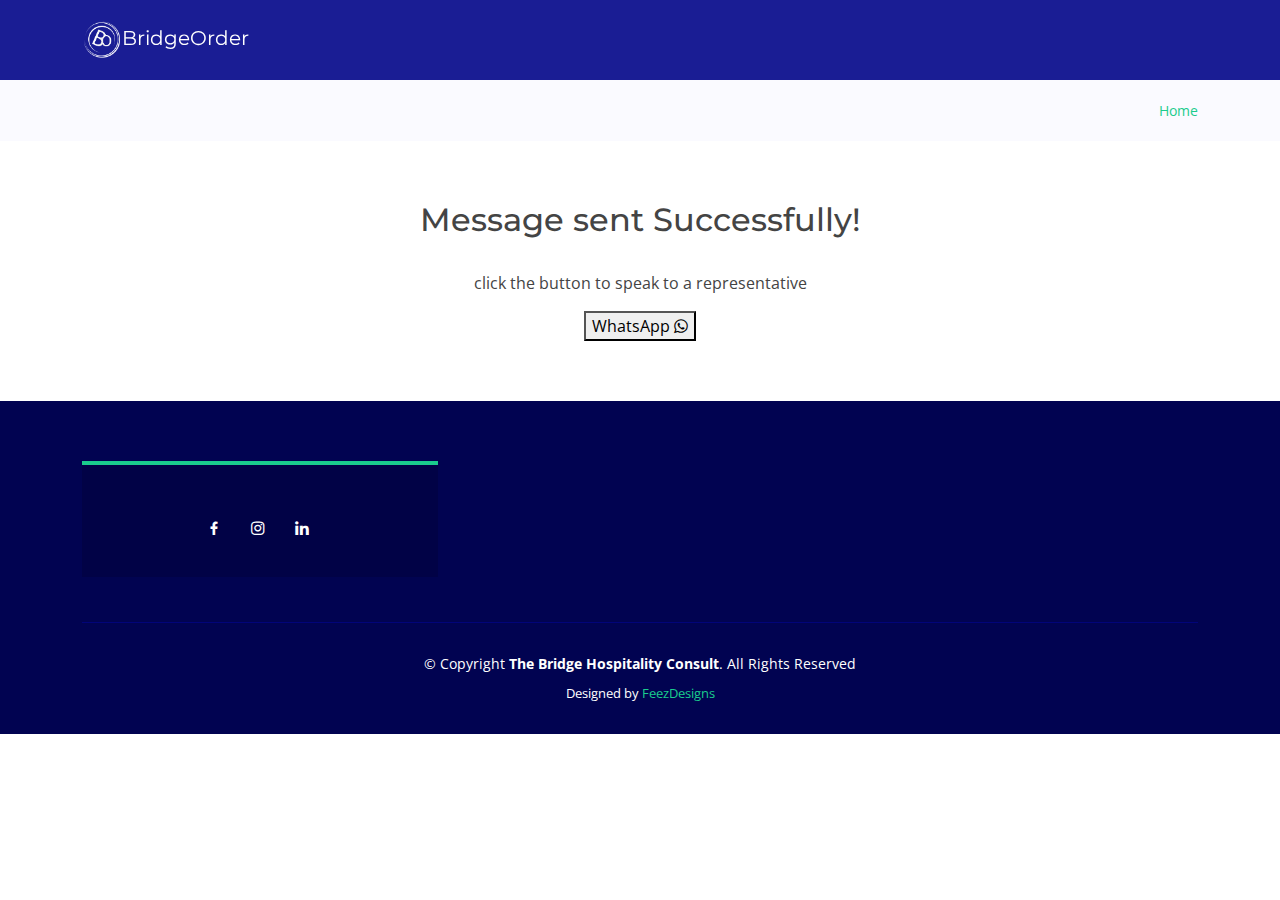
<file: inner-page.html>
<!DOCTYPE html>
<html lang="en">

<head>
  <meta charset="utf-8">
  <meta content="width=device-width, initial-scale=1.0" name="viewport">

  <title>BridgeOrder</title>
  <meta content="" name="description">
  <meta content="" name="keywords">

  <!-- Favicons -->
  <link href="assets/img/favicon.png" rel="icon">
  <link href="assets/img/apple-touch-icon.png" rel="apple-touch-icon">

  <!-- Google Fonts -->
  <link href="https://fonts.googleapis.com/css?family=Open+Sans:300,300i,400,400i,600,600i,700,700i|Montserrat:300,300i,400,400i,500,500i,600,600i,700,700i|Poppins:300,300i,400,400i,500,500i,600,600i,700,700i" rel="stylesheet">

  <!-- Vendor CSS Files -->
  <link href="vendor/aos/aos.css" rel="stylesheet">
  <link href="vendor/bootstrap/css/bootstrap.min.css" rel="stylesheet">
  <link href="vendor/bootstrap-icons/bootstrap-icons.css" rel="stylesheet">
  <link href="vendor/boxicons/css/boxicons.min.css" rel="stylesheet">
  <link href="vendor/glightbox/css/glightbox.min.css" rel="stylesheet">
  <link href="vendor/remixicon/remixicon.css" rel="stylesheet">
  <link href="vendor/swiper/swiper-bundle.min.css" rel="stylesheet">
  <link rel="stylesheet" href="https://cdnjs.cloudflare.com/ajax/libs/font-awesome/4.7.0/css/font-awesome.min.css">

  <!-- Template Main CSS File -->
  <link href="assets/css/style.css" rel="stylesheet">

 
</head>

<body>

  <!-- ======= Header ======= -->
  <header id="header" class="fixed-top d-flex align-items-center ">
    <div class="container d-flex align-items-center justify-content-between">

      <div class="logo">
        <h1><a href="index.html"><img src="assets/img/BO_Logo.png" alt="" class="img-fluid"><span>BridgeOrder</span></a></h1>
        <!-- Uncomment below if you prefer to use an image logo -->
      </div>

      

    </div>

      
  </header><!-- End Header -->

  <main id="main">

    <!-- ======= Breadcrumbs Section ======= -->
    <section class="breadcrumbs">
      <div class="container">

        <div class="d-flex justify-content-between align-items-center">
          <h2></h2>
          <ol>
            <li><a href="index.html">Home</a></li>
          </ol>
        </div>

      </div>
    </section><!-- End Breadcrumbs Section -->

    <section class="inner-page">
      <div class="container">
        <center>
          <h2>Message sent Successfully!</h2>
            </br>
            <p>click the button to speak to a representative</p>
            <a href="https://api.whatsapp.com/send?phone=2347066917904&text=Hello!%20I%20am%20a%20Restaurant%20Owner/Manager%20and%20will%20be%20interested%20in%20partnering%20with%20BridgeOrder.%20My%20name%20is%20____">  
              <button class="whats-btn"><span>WhatsApp&nbsp;</span><i class="fa fa-whatsapp" aria-hidden="true"></i>
              </button></a>
        </center>
      </div>
    </section>

  </main><!-- End #main -->

   <!-- ======= Footer ======= -->
   <footer id="footer">
    <div class="footer-top">
      <div class="container">
        <div class="row">

          <div class="col-lg-4 col-md-6">
            <div class="footer-info">
              
              <div class="social-links mt-3">
                <a href="https://web.facebook.com/bridgeorderapp" class="facebook"><i class="bx bxl-facebook"></i></a>
                <a href="https://www.instagram.com/bridgeorderapp/" class="instagram"><i class="bx bxl-instagram"></i></a>
                <a href="https://ng.linkedin.com/company/bridgeorder-app" class="linkedin"><i class="bx bxl-linkedin"></i></a>
              </div>
            </div>
          </div>

        </div>
      </div>
    </div>

    <div class="container">
      <div class="copyright">
        &copy; Copyright <strong><span>The Bridge Hospitality Consult</span></strong>. All Rights Reserved
      </div>
      <div class="credits">
        Designed by <a href="">FeezDesigns</a>
      </div>
    </div>
  </footer><!-- End Footer -->

  <a href="#" class="back-to-top d-flex align-items-center justify-content-center"><i class="bi bi-arrow-up-short"></i></a>
  <div id="preloader"></div>

  <!-- Vendor JS Files -->
  <script src="vendor/purecounter/purecounter_vanilla.js"></script>
  <script src="vendor/aos/aos.js"></script>
  <script src="vendor/bootstrap/js/bootstrap.bundle.min.js"></script>
  <script src="vendor/glightbox/js/glightbox.min.js"></script>
  <script src="vendor/swiper/swiper-bundle.min.js"></script>
  <script src="vendor/php-email-form/validate.js"></script>

  <!-- Template Main JS File -->
  <script src="assets/js/main.js"></script>

</body>

</html>
</file>
<file: assets/css/style.css>
/**
* Template Name: Bootslander - v4.10.0
* Template URL: https://bootstrapmade.com/bootslander-free-bootstrap-landing-page-template/
* Author: BootstrapMade.com
* License: https://bootstrapmade.com/license/
*/

/*--------------------------------------------------------------
# General
--------------------------------------------------------------*/
body {
  font-family: "Open Sans", sans-serif;
  color: #444444;
}

a {
  color: #1acc8d;
  text-decoration: none;
}

a:hover {
  color: #34e5a6;
  text-decoration: none;
}

h1,
h2,
h3,
h4,
h5,
h6 {
  font-family: "Montserrat", sans-serif;
}

/*--------------------------------------------------------------
# Preloader
--------------------------------------------------------------*/
#preloader {
  position: fixed;
  top: 0;
  left: 0;
  right: 0;
  bottom: 0;
  z-index: 9999;
  overflow: hidden;
  background: #fff;
}

#preloader:before {
  content: "";
  position: fixed;
  top: calc(50% - 30px);
  left: calc(50% - 30px);
  border: 6px solid #1acc8d;
  border-top-color: #d2f9eb;
  border-radius: 50%;
  width: 60px;
  height: 60px;
  -webkit-animation: animate-preloader 1s linear infinite;
  animation: animate-preloader 1s linear infinite;
}

@-webkit-keyframes animate-preloader {
  0% {
    transform: rotate(0deg);
  }

  100% {
    transform: rotate(360deg);
  }
}

@keyframes animate-preloader {
  0% {
    transform: rotate(0deg);
  }

  100% {
    transform: rotate(360deg);
  }
}

/*--------------------------------------------------------------
# Back to top button
--------------------------------------------------------------*/
.back-to-top {
  position: fixed;
  visibility: hidden;
  opacity: 0;
  right: 15px;
  bottom: 15px;
  z-index: 996;
  background: #1acc8d;
  width: 40px;
  height: 40px;
  border-radius: 50px;
  transition: all 0.4s;
}

.back-to-top i {
  font-size: 28px;
  color: #fff;
  line-height: 0;
}

.back-to-top:hover {
  background: #2be4a2;
  color: #fff;
}

.back-to-top.active {
  visibility: visible;
  opacity: 1;
}

/*--------------------------------------------------------------
# Disable AOS delay on mobile
--------------------------------------------------------------*/
@media screen and (max-width: 768px) {
  [data-aos-delay] {
    transition-delay: 0 !important;
  }
}

/*--------------------------------------------------------------
# Header
--------------------------------------------------------------*/
#header {
  height: 80px;
  transition: all 0.5s;
  z-index: 997;
  transition: all 0.5s;
  background: rgba(1, 4, 136, 0.9);
}

#header.header-transparent {
  background: transparent;
}

#header.header-scrolled {
  background: rgba(1, 4, 136, 0.9);
  height: 60px;
}

#header .logo h1 {
  font-size: 20px;
  margin: 0;
  padding: 0;
  line-height: 1;
  font-weight: 400;
}

#header .logo h1 a,
#header .logo h1 a:hover {
  color: #fff;
  text-decoration: none;
}

#header .logo img {
  padding: 0;
  margin: 0;
  max-height: 40px;
}

/*--------------------------------------------------------------
# Navigation Menu
--------------------------------------------------------------*/
/**
* Desktop Navigation 
*/
.navbar {
  padding: 0;
}

.navbar ul {
  margin: 0;
  padding: 0;
  display: flex;
  list-style: none;
  align-items: center;
}

.navbar li {
  position: relative;
}

.navbar a,
.navbar a:focus {
  display: flex;
  align-items: center;
  justify-content: space-between;
  padding: 10px 0 10px 30px;
  font-size: 15px;
  font-weight: 500;
  font-family: "Poppins", sans-serif;
  color: rgba(255, 255, 255, 0.7);
  white-space: nowrap;
  transition: 0.3s;
}

.navbar a i,
.navbar a:focus i {
  font-size: 12px;
  line-height: 0;
  margin-left: 5px;
}

.navbar>ul>li>a:before {
  content: "";
  position: absolute;
  width: 0;
  height: 2px;
  bottom: 3px;
  left: 30px;
  background-color: #1acc8d;
  visibility: hidden;
  width: 0px;
  transition: all 0.3s ease-in-out 0s;
}

.navbar a:hover:before,
.navbar li:hover>a:before,
.navbar .active:before {
  visibility: visible;
  width: 25px;
}

.navbar a:hover,
.navbar .active,
.navbar .active:focus,
.navbar li:hover>a {
  color: #fff;
}

.navbar .dropdown ul {
  display: block;
  position: absolute;
  left: 30px;
  top: calc(100% + 30px);
  margin: 0;
  padding: 10px 0;
  z-index: 99;
  opacity: 0;
  visibility: hidden;
  background: #fff;
  box-shadow: 0px 0px 30px rgba(127, 137, 161, 0.25);
  transition: 0.3s;
  border-radius: 4px;
}

.navbar .dropdown ul li {
  min-width: 200px;
}

.navbar .dropdown ul a {
  padding: 10px 20px;
  font-size: 14px;
  font-weight: 500;
  text-transform: none;
  color: #01036f;
}

.navbar .dropdown ul a i {
  font-size: 12px;
}

.navbar .dropdown ul a:hover,
.navbar .dropdown ul .active:hover,
.navbar .dropdown ul li:hover>a {
  color: #1acc8d;
}

.navbar .dropdown:hover>ul {
  opacity: 1;
  top: 100%;
  visibility: visible;
}

.navbar .dropdown .dropdown ul {
  top: 0;
  left: calc(100% - 30px);
  visibility: hidden;
}

.navbar .dropdown .dropdown:hover>ul {
  opacity: 1;
  top: 0;
  left: 100%;
  visibility: visible;
}

@media (max-width: 1366px) {
  .navbar .dropdown .dropdown ul {
    left: -90%;
  }

  .navbar .dropdown .dropdown:hover>ul {
    left: -100%;
  }
}

/**
* Mobile Navigation 
*/
.mobile-nav-toggle {
  color: #fff;
  font-size: 28px;
  cursor: pointer;
  display: none;
  line-height: 0;
  transition: 0.5s;
}

@media (max-width: 991px) {
  .mobile-nav-toggle {
    display: block;
  }

  .navbar ul {
    display: none;
  }
}

.navbar-mobile {
  position: fixed;
  overflow: hidden;
  top: 0;
  right: 0;
  left: 0;
  bottom: 0;
  background: rgba(1, 3, 91, 0.9);
  transition: 0.3s;
  z-index: 999;
}

.navbar-mobile .mobile-nav-toggle {
  position: absolute;
  top: 15px;
  right: 15px;
}

.navbar-mobile ul {
  display: block;
  position: absolute;
  top: 55px;
  right: 15px;
  bottom: 15px;
  left: 15px;
  padding: 10px 0;
  border-radius: 8px;
  background-color: #fff;
  overflow-y: auto;
  transition: 0.3s;
}

.navbar-mobile>ul>li>a:before {
  left: 20px;
}

.navbar-mobile a,
.navbar-mobile a:focus {
  padding: 10px 20px;
  font-size: 15px;
  color: #0205a1;
}

.navbar-mobile a:hover,
.navbar-mobile .active,
.navbar-mobile li:hover>a {
  color: #3f43fd;
}

.navbar-mobile .getstarted,
.navbar-mobile .getstarted:focus {
  margin: 15px;
}

.navbar-mobile .dropdown ul,
.navbar-mobile .dropdown .dropdown ul {
  position: static;
  display: none;
  margin: 10px 20px;
  padding: 10px 0;
  z-index: 99;
  opacity: 1;
  visibility: visible;
  background: #fff;
  box-shadow: 0px 0px 30px rgba(127, 137, 161, 0.25);
}

.navbar-mobile .dropdown ul li,
.navbar-mobile .dropdown .dropdown ul li {
  min-width: 200px;
}

.navbar-mobile .dropdown ul a,
.navbar-mobile .dropdown .dropdown ul a {
  padding: 10px 20px;
}

.navbar-mobile .dropdown ul a i,
.navbar-mobile .dropdown .dropdown ul a i {
  font-size: 12px;
}

.navbar-mobile .dropdown ul a:hover,
.navbar-mobile .dropdown ul .active:hover,
.navbar-mobile .dropdown ul li:hover>a,
.navbar-mobile .dropdown .dropdown ul a:hover,
.navbar-mobile .dropdown .dropdown ul .active:hover,
.navbar-mobile .dropdown .dropdown ul li:hover>a {
  color: #1acc8d;
}

.navbar-mobile .dropdown>.dropdown-active,
.navbar-mobile .dropdown .dropdown>.dropdown-active {
  display: block;
}

/*--------------------------------------------------------------
# Hero Section
--------------------------------------------------------------*/
#hero {
  width: 100%;
  background: url("../img/hero-bg.jpg");
  position: relative;
  padding: 120px 0 0 0;
}

#hero:before {
  content: "";
  background: rgba(2, 5, 161, 0.91);
  position: absolute;
  bottom: 0;
  top: 0;
  left: 0;
  right: 0;
}

#hero h1 {
  margin: 0 0 20px 0;
  font-size: 48px;
  font-weight: 700;
  line-height: 56px;
  color: rgba(255, 255, 255, 0.8);
}

#hero h1 span {
  color: #fff;
  border-bottom: 4px solid #1acc8d;
}

#hero h2 {
  color: rgba(255, 255, 255, 0.8);
  margin-bottom: 40px;
  font-size: 24px;
}

#hero .btn-get-started {
  font-family: "Montserrat", sans-serif;
  font-weight: 500;
  font-size: 16px;
  letter-spacing: 1px;
  display: inline-block;
  padding: 10px 30px;
  border-radius: 50px;
  transition: 0.5s;
  color: #fff;
  background: #1acc8d;
}

#hero .btn-get-started:hover {
  background: #17b57d;
}

#hero .animated {
  animation: up-down 2s ease-in-out infinite alternate-reverse both;
}

@media (min-width: 1024px) {
  #hero {
    background-attachment: fixed;
  }
}

@media (max-width: 991px) {
  #hero {
    padding-top: 80px;
  }

  #hero .animated {
    -webkit-animation: none;
    animation: none;
  }

  #hero .hero-img {
    text-align: center;
  }

  #hero .hero-img img {
    max-width: 50%;
  }

  #hero h1 {
    font-size: 28px;
    line-height: 32px;
    margin-bottom: 10px;
  }

  #hero h2 {
    font-size: 18px;
    line-height: 24px;
    margin-bottom: 30px;
  }
}

@media (max-width: 575px) {
  #hero .hero-img img {
    width: 80%;
  }
}

@-webkit-keyframes up-down {
  0% {
    transform: translateY(10px);
  }

  100% {
    transform: translateY(-10px);
  }
}

@keyframes up-down {
  0% {
    transform: translateY(10px);
  }

  100% {
    transform: translateY(-10px);
  }
}

.hero-waves {
  display: block;
  margin-top: 60px;
  width: 100%;
  height: 60px;
  z-index: 5;
  position: relative;
}

.wave1 use {
  -webkit-animation: move-forever1 10s linear infinite;
  animation: move-forever1 10s linear infinite;
  -webkit-animation-delay: -2s;
  animation-delay: -2s;
}

.wave2 use {
  -webkit-animation: move-forever2 8s linear infinite;
  animation: move-forever2 8s linear infinite;
  -webkit-animation-delay: -2s;
  animation-delay: -2s;
}

.wave3 use {
  -webkit-animation: move-forever3 6s linear infinite;
  animation: move-forever3 6s linear infinite;
  -webkit-animation-delay: -2s;
  animation-delay: -2s;
}

@-webkit-keyframes move-forever1 {
  0% {
    transform: translate(85px, 0%);
  }

  100% {
    transform: translate(-90px, 0%);
  }
}

@keyframes move-forever1 {
  0% {
    transform: translate(85px, 0%);
  }

  100% {
    transform: translate(-90px, 0%);
  }
}

@-webkit-keyframes move-forever2 {
  0% {
    transform: translate(-90px, 0%);
  }

  100% {
    transform: translate(85px, 0%);
  }
}

@keyframes move-forever2 {
  0% {
    transform: translate(-90px, 0%);
  }

  100% {
    transform: translate(85px, 0%);
  }
}

@-webkit-keyframes move-forever3 {
  0% {
    transform: translate(-90px, 0%);
  }

  100% {
    transform: translate(85px, 0%);
  }
}

@keyframes move-forever3 {
  0% {
    transform: translate(-90px, 0%);
  }

  100% {
    transform: translate(85px, 0%);
  }
}

/*--------------------------------------------------------------
# Sections General
--------------------------------------------------------------*/
section {
  padding: 60px 0;
  overflow: hidden;
}

.section-bg {
  background-color: #f5f5ff;
}

.section-title {
  padding-bottom: 40px;
}

.section-title h2 {
  font-size: 14px;
  font-weight: 500;
  padding: 0;
  line-height: 1px;
  margin: 0 0 5px 0;
  letter-spacing: 2px;
  text-transform: uppercase;
  color: #aaaaaa;
  font-family: "Poppins", sans-serif;
}

.section-title h2::after {
  content: "";
  width: 120px;
  height: 1px;
  display: inline-block;
  background: #1acc8d;
  margin: 4px 10px;
}

.section-title p {
  margin: 0;
  margin: 0;
  font-size: 36px;
  font-weight: 700;
  text-transform: uppercase;
  font-family: "Poppins", sans-serif;
  color: #010483;
}

/*--------------------------------------------------------------
# Breadcrumbs
--------------------------------------------------------------*/
.breadcrumbs {
  padding: 20px 0;
  background-color: #fafaff;
  min-height: 40px;
  margin-top: 80px;
}

@media (max-width: 992px) {
  .breadcrumbs {
    margin-top: 64px;
  }
}

.breadcrumbs h2 {
  font-size: 24px;
  font-weight: 400;
  margin: 0;
}

@media (max-width: 992px) {
  .breadcrumbs h2 {
    margin: 0 0 10px 0;
  }
}

.breadcrumbs ol {
  display: flex;
  flex-wrap: wrap;
  list-style: none;
  padding: 0;
  margin: 0;
  font-size: 14px;
}

.breadcrumbs ol li+li {
  padding-left: 10px;
}

.breadcrumbs ol li+li::before {
  display: inline-block;
  padding-right: 10px;
  color: #6c757d;
  content: "/";
}

@media (max-width: 768px) {
  .breadcrumbs .d-flex {
    display: block !important;
  }

  .breadcrumbs ol {
    display: block;
  }

  .breadcrumbs ol li {
    display: inline-block;
  }
}

/*--------------------------------------------------------------
# About
--------------------------------------------------------------*/
.about {
  padding: 40px 0 0 0;
}

.about .icon-boxes h3 {
  font-size: 28px;
  font-weight: 700;
  color: #010483;
  margin-bottom: 15px;
}

.about .icon-box {
  margin-top: 40px;
}

.about .icon-box .icon {
  float: left;
  display: flex;
  align-items: center;
  justify-content: center;
  width: 64px;
  height: 64px;
  border: 2px solid #7ceec6;
  border-radius: 50px;
  transition: 0.5s;
}

.about .icon-box .icon i {
  color: #1acc8d;
  font-size: 32px;
}

.about .icon-box:hover .icon {
  background: #1acc8d;
  border-color: #1acc8d;
}

.about .icon-box:hover .icon i {
  color: #fff;
}

.about .icon-box .title {
  margin-left: 85px;
  font-weight: 700;
  margin-bottom: 10px;
  font-size: 18px;
}

.about .icon-box .title a {
  color: #343a40;
  transition: 0.3s;
}

.about .icon-box .title a:hover {
  color: #1acc8d;
}

.about .icon-box .description {
  margin-left: 85px;
  line-height: 24px;
  font-size: 14px;
}

.about .video-box {
  background: url("../img/about.png") center center no-repeat;
  background-size: contain;
  min-height: 300px;
}

.about .play-btn {
  width: 94px;
  height: 94px;
  background: radial-gradient(#3f43fd 50%, rgba(63, 67, 253, 0.4) 52%);
  border-radius: 50%;
  display: block;
  position: absolute;
  left: calc(50% - 47px);
  top: calc(50% - 47px);
  overflow: hidden;
}

.about .play-btn::after {
  content: "";
  position: absolute;
  left: 50%;
  top: 50%;
  transform: translateX(-40%) translateY(-50%);
  width: 0;
  height: 0;
  border-top: 10px solid transparent;
  border-bottom: 10px solid transparent;
  border-left: 15px solid #fff;
  z-index: 100;
  transition: all 400ms cubic-bezier(0.55, 0.055, 0.675, 0.19);
}

.about .play-btn::before {
  content: "";
  position: absolute;
  width: 120px;
  height: 120px;
  -webkit-animation-delay: 0s;
  animation-delay: 0s;
  -webkit-animation: pulsate-btn 2s;
  animation: pulsate-btn 2s;
  -webkit-animation-direction: forwards;
  animation-direction: forwards;
  -webkit-animation-iteration-count: infinite;
  animation-iteration-count: infinite;
  -webkit-animation-timing-function: steps;
  animation-timing-function: steps;
  opacity: 1;
  border-radius: 50%;
  border: 5px solid rgba(63, 67, 253, 0.7);
  top: -15%;
  left: -15%;
  background: rgba(198, 16, 0, 0);
}

.about .play-btn:hover::after {
  border-left: 15px solid #3f43fd;
  transform: scale(20);
}

.about .play-btn:hover::before {
  content: "";
  position: absolute;
  left: 50%;
  top: 50%;
  transform: translateX(-40%) translateY(-50%);
  width: 0;
  height: 0;
  border: none;
  border-top: 10px solid transparent;
  border-bottom: 10px solid transparent;
  border-left: 15px solid #fff;
  z-index: 200;
  -webkit-animation: none;
  animation: none;
  border-radius: 0;
}

@-webkit-keyframes pulsate-btn {
  0% {
    transform: scale(0.6, 0.6);
    opacity: 1;
  }

  100% {
    transform: scale(1, 1);
    opacity: 0;
  }
}

@keyframes pulsate-btn {
  0% {
    transform: scale(0.6, 0.6);
    opacity: 1;
  }

  100% {
    transform: scale(1, 1);
    opacity: 0;
  }
}

/*--------------------------------------------------------------
# Features
--------------------------------------------------------------*/
.features .icon-box {
  display: flex;
  align-items: center;
  padding: 20px;
  background: #f5f5ff;
  transition: ease-in-out 0.3s;
}

.features .icon-box i {
  font-size: 32px;
  padding-right: 10px;
  line-height: 1;
}

.features .icon-box h3 {
  font-weight: 700;
  margin: 0;
  padding: 0;
  line-height: 1;
  font-size: 16px;
}

.features .icon-box h3 a {
  color: #010483;
  transition: ease-in-out 0.3s;
}

.features .icon-box h3 a:hover {
  color: #01036f;
}

.features .icon-box:hover {
  background: #ebebff;
}

/*--------------------------------------------------------------
# Counts
--------------------------------------------------------------*/
.counts {
  background: #f5f5ff;
  padding: 70px 0 60px;
}

.counts .count-box {
  padding: 30px 30px 25px 30px;
  width: 100%;
  position: relative;
  text-align: center;
  background: #fff;
}

.counts .count-box i {
  position: absolute;
  top: -25px;
  left: 50%;
  transform: translateX(-50%);
  font-size: 20px;
  background: #1acc8d;
  padding: 12px;
  color: #fff;
  border-radius: 50px;
  display: inline-flex;
  align-items: center;
  justify-content: center;
  line-height: 0;
  width: 48px;
  height: 48px;
}

.counts .count-box span {
  font-size: 36px;
  display: block;
  font-weight: 600;
  color: #010483;
}

.counts .count-box p {
  padding: 0;
  margin: 0;
  font-family: "Montserrat", sans-serif;
  font-size: 14px;
}

/*--------------------------------------------------------------
# Details
--------------------------------------------------------------*/
.details .content+.content {
  margin-top: 100px;
}

.details .content h3 {
  font-weight: 600;
  font-size: 26px;
  color: #010483;
}

.details .content ul {
  list-style: none;
  padding: 0;
}

.details .content ul li {
  padding-bottom: 10px;
}

.details .content ul i {
  font-size: 20px;
  padding-right: 4px;
  color: #1acc8d;
}

.details .content p:last-child {
  margin-bottom: 0;
}

/*--------------------------------------------------------------
# Gallery
--------------------------------------------------------------*/
.gallery .gallery-item {
  overflow: hidden;
  border-right: 3px solid #fff;
  border-bottom: 3px solid #fff;
}

.gallery .gallery-item img {
  transition: all ease-in-out 0.4s;
}

.gallery .gallery-item:hover img {
  transform: scale(1.1);
}

/*--------------------------------------------------------------
# Testimonials
--------------------------------------------------------------*/
.testimonials {
  padding: 80px 0;
  background: url("../img/cta-bg.jpg") no-repeat;
  background-position: center center;
  background-size: cover;
  position: relative;
}

.testimonials::before {
  content: "";
  position: absolute;
  left: 0;
  right: 0;
  top: 0;
  bottom: 0;
  background: rgba(1, 3, 111, 0.8);
}

.testimonials .section-header {
  margin-bottom: 40px;
}

.testimonials .testimonials-carousel,
.testimonials .testimonials-slider {
  overflow: hidden;
}

.testimonials .testimonial-item {
  text-align: center;
  color: #fff;
}

.testimonials .testimonial-item .testimonial-img {
  width: 100px;
  border-radius: 50%;
  border: 6px solid rgba(255, 255, 255, 0.15);
  margin: 0 auto;
}

.testimonials .testimonial-item h3 {
  font-size: 20px;
  font-weight: bold;
  margin: 10px 0 5px 0;
  color: #fff;
}

.testimonials .testimonial-item h4 {
  font-size: 14px;
  color: #ddd;
  margin: 0 0 15px 0;
}

.testimonials .testimonial-item .quote-icon-left,
.testimonials .testimonial-item .quote-icon-right {
  color: rgba(255, 255, 255, 0.4);
  font-size: 26px;
}

.testimonials .testimonial-item .quote-icon-left {
  display: inline-block;
  left: -5px;
  position: relative;
}

.testimonials .testimonial-item .quote-icon-right {
  display: inline-block;
  right: -5px;
  position: relative;
  top: 10px;
}

.testimonials .testimonial-item p {
  font-style: italic;
  margin: 0 auto 15px auto;
  color: #eee;
}

.testimonials .swiper-pagination {
  margin-top: 20px;
  position: relative;
}

.testimonials .swiper-pagination .swiper-pagination-bullet {
  width: 12px;
  height: 12px;
  opacity: 1;
  background-color: rgba(255, 255, 255, 0.4);
}

.testimonials .swiper-pagination .swiper-pagination-bullet-active {
  background-color: #1acc8d;
}

@media (min-width: 1024px) {
  .testimonials {
    background-attachment: fixed;
  }
}

@media (min-width: 992px) {
  .testimonials .testimonial-item p {
    width: 80%;
  }
}

/*--------------------------------------------------------------
# Team
--------------------------------------------------------------*/
.team {
  background: #fff;
}

.team .member {
  text-align: center;
  margin-bottom: 80px;
  position: relative;
}

.team .member .pic {
  border-radius: 4px;
  overflow: hidden;
}

.team .member img {
  transition: all ease-in-out 0.4s;
}

.team .member:hover img {
  transform: scale(1.1);
}

.team .member .member-info {
  position: absolute;
  bottom: -80px;
  left: 0px;
  right: 0px;
  background: rgba(255, 255, 255, 0.9);
  padding: 15px 0;
  border-radius: 0 0 4px 4px;
  box-shadow: 0px 2px 15px rgba(0, 0, 0, 0.1);
}

.team .member h4 {
  font-weight: 700;
  margin-bottom: 10px;
  font-size: 16px;
  color: #01036f;
  position: relative;
  padding-bottom: 10px;
}

.team .member h4::after {
  content: "";
  position: absolute;
  display: block;
  width: 50px;
  height: 1px;
  background: #0d12fc;
  bottom: 0;
  left: calc(50% - 25px);
}

.team .member span {
  font-style: italic;
  display: block;
  font-size: 13px;
  color: #01036f;
}

.team .member .social {
  margin-top: 10px;
}

.team .member .social a {
  transition: color 0.3s;
  color: #01036f;
}

.team .member .social a:hover {
  color: #1acc8d;
}

.team .member .social i {
  font-size: 16px;
  margin: 0 2px;
}

/*--------------------------------------------------------------
# Pricing
--------------------------------------------------------------*/
.pricing .box {
  padding: 20px;
  background: #fff;
  text-align: center;
  box-shadow: 0px 0px 4px rgba(0, 0, 0, 0.12);
  border-radius: 5px;
  position: relative;
  overflow: hidden;
}

.pricing h3 {
  font-weight: 400;
  margin: -20px -20px 20px -20px;
  padding: 20px 15px;
  font-size: 16px;
  font-weight: 600;
  color: #777777;
  background: #f8f8f8;
}

.pricing h4 {
  font-size: 36px;
  color: #1acc8d;
  font-weight: 600;
  font-family: "Poppins", sans-serif;
  margin-bottom: 20px;
}

.pricing h4 sup {
  font-size: 20px;
  top: -15px;
  left: -3px;
}

.pricing h4 span {
  color: #bababa;
  font-size: 16px;
  font-weight: 300;
}

.pricing ul {
  padding: 0;
  list-style: none;
  color: #444444;
  text-align: center;
  line-height: 20px;
  font-size: 14px;
}

.pricing ul li {
  padding-bottom: 16px;
}

.pricing ul i {
  color: #1acc8d;
  font-size: 18px;
  padding-right: 4px;
}

.pricing ul .na {
  color: #ccc;
  text-decoration: line-through;
}

.pricing .btn-wrap {
  margin: 20px -20px -20px -20px;
  padding: 20px 15px;
  background: #f8f8f8;
  text-align: center;
}

.pricing .btn-buy {
  background: #1acc8d;
  display: inline-block;
  padding: 8px 35px 10px 35px;
  border-radius: 50px;
  color: #fff;
  transition: none;
  font-size: 14px;
  font-weight: 400;
  font-family: "Montserrat", sans-serif;
  font-weight: 600;
  transition: 0.3s;
}

.pricing .btn-buy:hover {
  background: #149f6e;
}

.pricing .featured h3 {
  color: #fff;
  background: #1acc8d;
}

.pricing .advanced {
  width: 200px;
  position: absolute;
  top: 18px;
  right: -68px;
  transform: rotate(45deg);
  z-index: 1;
  font-size: 14px;
  padding: 1px 0 3px 0;
  background: #1acc8d;
  color: #fff;
}

/*--------------------------------------------------------------
# F.A.Q
--------------------------------------------------------------*/
.faq .faq-list {
  padding: 0;
}

.faq .faq-list ul {
  padding: 0;
  list-style: none;
}

.faq .faq-list li+li {
  margin-top: 15px;
}

.faq .faq-list li {
  padding: 20px;
  background: #fff;
  border-radius: 4px;
  position: relative;
}

.faq .faq-list a {
  display: block;
  position: relative;
  font-family: "Poppins", sans-serif;
  font-size: 16px;
  line-height: 24px;
  font-weight: 500;
  padding: 0 30px;
  outline: none;
  cursor: pointer;
}

.faq .faq-list .icon-help {
  font-size: 24px;
  position: absolute;
  right: 0;
  left: 20px;
  color: #34e5a6;
}

.faq .faq-list .icon-show,
.faq .faq-list .icon-close {
  font-size: 24px;
  position: absolute;
  right: 0;
  top: 0;
}

.faq .faq-list p {
  margin-bottom: 0;
  padding: 10px 0 0 0;
}

.faq .faq-list .icon-show {
  display: none;
}

.faq .faq-list a.collapsed {
  color: #343a40;
}

.faq .faq-list a.collapsed:hover {
  color: #1acc8d;
}

.faq .faq-list a.collapsed .icon-show {
  display: inline-block;
}

.faq .faq-list a.collapsed .icon-close {
  display: none;
}

@media (max-width: 1200px) {
  .faq .faq-list {
    padding: 0;
  }
}

/*--------------------------------------------------------------
# Contact
--------------------------------------------------------------*/
.contact .info {
  width: 100%;
  background: #fff;
}

.contact .info i {
  font-size: 20px;
  color: #3f43fd;
  float: left;
  width: 44px;
  height: 44px;
  background: #f0f0ff;
  display: flex;
  justify-content: center;
  align-items: center;
  border-radius: 50px;
  transition: all 0.3s ease-in-out;
}

.contact .info h4 {
  padding: 0 0 0 60px;
  font-size: 22px;
  font-weight: 600;
  margin-bottom: 5px;
  color: #010483;
}

.contact .info p {
  padding: 0 0 0 60px;
  margin-bottom: 0;
  font-size: 14px;
  color: #0205a1;
}

.contact .info .email,
.contact .info .phone {
  margin-top: 40px;
}

.contact .info .email:hover i,
.contact .info .address:hover i,
.contact .info .phone:hover i {
  background: #1acc8d;
  color: #fff;
}

.contact .php-email-form {
  width: 100%;
  background: #fff;
}

.contact .php-email-form .form-group {
  padding-bottom: 8px;
}

.contact .php-email-form .error-message {
  display: none;
  color: #fff;
  background: #ed3c0d;
  text-align: left;
  padding: 15px;
  font-weight: 600;
}

.contact .php-email-form .error-message br+br {
  margin-top: 25px;
}

.contact .php-email-form .sent-message {
  display: none;
  color: #fff;
  background: #18d26e;
  text-align: center;
  padding: 15px;
  font-weight: 600;
}

.contact .php-email-form .loading {
  display: none;
  background: #fff;
  text-align: center;
  padding: 15px;
}

.contact .php-email-form .loading:before {
  content: "";
  display: inline-block;
  border-radius: 50%;
  width: 24px;
  height: 24px;
  margin: 0 10px -6px 0;
  border: 3px solid #18d26e;
  border-top-color: #eee;
  -webkit-animation: animate-loading 1s linear infinite;
  animation: animate-loading 1s linear infinite;
}

.contact .php-email-form input,
.contact .php-email-form textarea {
  border-radius: 0;
  box-shadow: none;
  font-size: 14px;
}

.contact .php-email-form input {
  height: 44px;
}

.contact .php-email-form textarea {
  padding: 10px 12px;
}

.contact .php-email-form button[type=submit] {
  background: #1acc8d;
  border: 0;
  padding: 10px 30px;
  color: #fff;
  transition: 0.4s;
  border-radius: 50px;
}

.contact .php-email-form button[type=submit]:hover {
  background: #34e5a6;
}

@-webkit-keyframes animate-loading {
  0% {
    transform: rotate(0deg);
  }

  100% {
    transform: rotate(360deg);
  }
}

@keyframes animate-loading {
  0% {
    transform: rotate(0deg);
  }

  100% {
    transform: rotate(360deg);
  }
}

/*--------------------------------------------------------------
# Footer
--------------------------------------------------------------*/
#footer {
  background: #010351;
  padding: 0 0 30px 0;
  color: #fff;
  font-size: 14px;
}

#footer .footer-top {
  padding: 60px 0 30px 0;
}

#footer .footer-top .footer-info {
  margin-bottom: 15px;
  background: #010246;
  color: #fff;
  border-top: 4px solid #1acc8d;
  text-align: center;
  padding: 30px 20px;
}

#footer .footer-top .footer-info h3 {
  font-size: 24px;
  margin: 0 0 20px 0;
  padding: 2px 0 2px 0;
  line-height: 1;
  font-weight: 700;
}

#footer .footer-top .footer-info p {
  font-size: 14px;
  line-height: 24px;
  margin-bottom: 0;
  font-family: "Montserrat", sans-serif;
}

#footer .footer-top .social-links a {
  font-size: 18px;
  display: inline-block;
  color: #fff;
  line-height: 1;
  padding: 8px 0;
  margin-right: 4px;
  border-radius: 50%;
  text-align: center;
  width: 36px;
  height: 36px;
  transition: 0.3s;
}

#footer .footer-top .social-links a:hover {
  background: #1acc8d;
  color: #fff;
  text-decoration: none;
}

#footer .footer-top h4 {
  font-size: 16px;
  font-weight: 600;
  color: #fff;
  position: relative;
  padding-bottom: 12px;
}

#footer .footer-top .footer-links {
  margin-bottom: 30px;
}

#footer .footer-top .footer-links ul {
  list-style: none;
  padding: 0;
  margin: 0;
}

#footer .footer-top .footer-links ul i {
  padding-right: 2px;
  color: #61ebba;
  font-size: 18px;
  line-height: 1;
}

#footer .footer-top .footer-links ul li {
  padding: 10px 0;
  display: flex;
  align-items: center;
}

#footer .footer-top .footer-links ul li:first-child {
  padding-top: 0;
}

#footer .footer-top .footer-links ul a {
  color: #fff;
  transition: 0.3s;
  display: inline-block;
  line-height: 1;
}

#footer .footer-top .footer-links ul a:hover {
  color: #4be8b0;
}

#footer .footer-top .footer-newsletter form {
  margin-top: 30px;
  background: #fff;
  padding: 6px 10px 6px 15px;
  position: relative;
  border-radius: 50px;
}

#footer .footer-top .footer-newsletter form input[type=email] {
  border: 0;
  padding: 4px;
  width: calc(100% - 110px);
}

#footer .footer-top .footer-newsletter form input[type=submit] {
  position: absolute;
  top: 0;
  right: -2px;
  bottom: 0;
  border: 0;
  background: none;
  font-size: 16px;
  padding: 0 20px;
  background: #1acc8d;
  color: #fff;
  transition: 0.3s;
  border-radius: 50px;
}

#footer .footer-top .footer-newsletter form input[type=submit]:hover {
  background: #149f6e;
}

#footer .copyright {
  border-top: 1px solid #010479;
  text-align: center;
  padding-top: 30px;
}

#footer .credits {
  padding-top: 10px;
  text-align: center;
  font-size: 13px;
  color: #fff;
}

@media (max-width: 575px) {
  #footer .footer-top .footer-info {
    margin: -20px 0 30px 0;
  }
}
</file>
